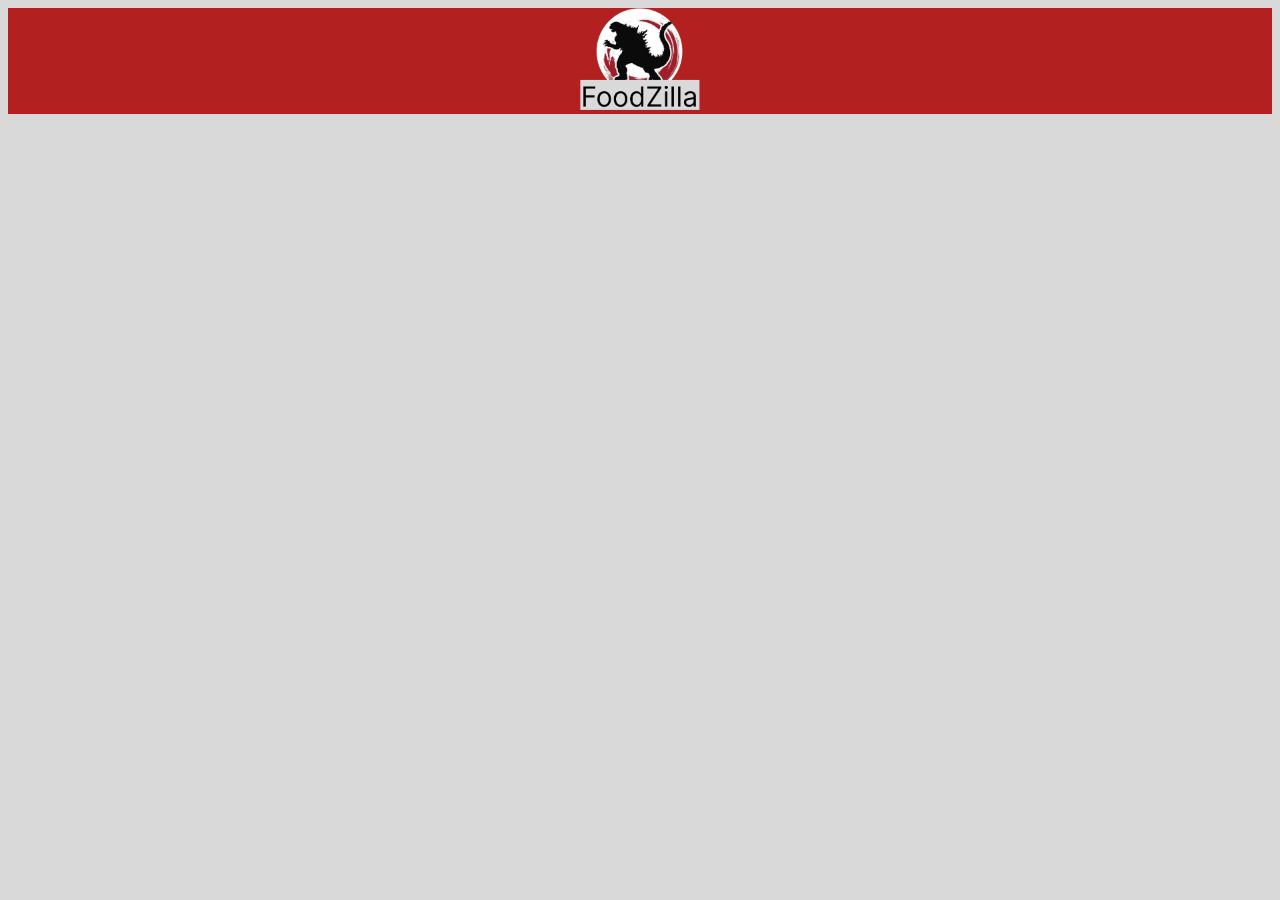
<file: cart/index.html>
<!DOCTYPE html>
<html lang="en">
<head>
    <meta charset="UTF-8">
    <meta name="viewport" content="width=device-width, initial-scale=1.0">
    <title>FoodZilla's APP</title>
    <link rel="stylesheet" href="./style.css">
    <link rel="stylesheet" href="../global.css">
    <script type="module" src="./script.js"></script>
</head>
<body>
    <main>
        <header>
            <div class="div">
                <div class="div">
                    <img id="img-logo" src="/FoodZillaLogo.PNG" alt="LogoPizzaria">
                </div>
            </div>
        </header>
        <table id="table-products">
        </table>
    </main>
</body>
</html>
</file>
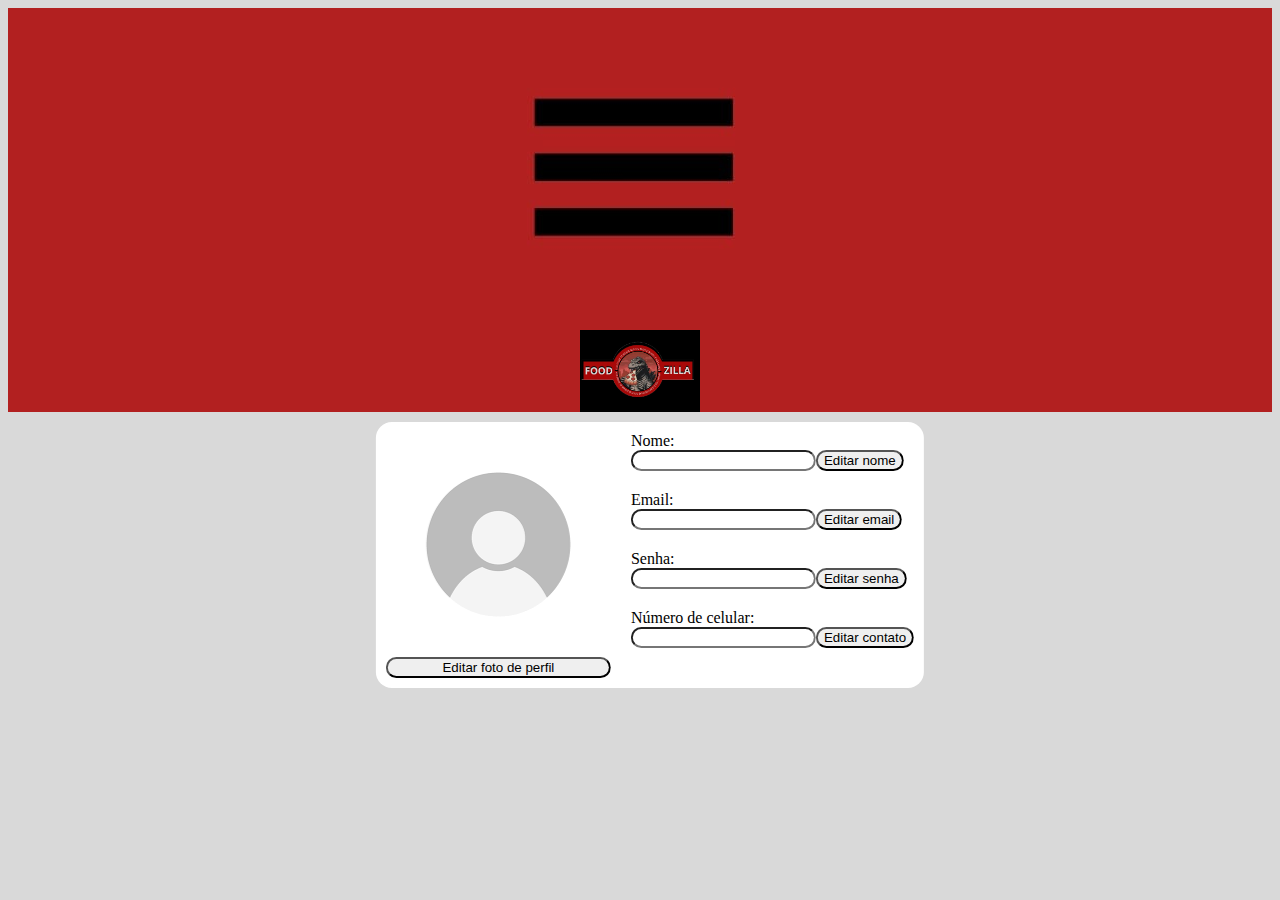
<file: dados/index.html>
<!DOCTYPE html>
<html lang="en">
<head>
    <meta charset="UTF-8">
    <meta name="viewport" content="width=device-width, initial-scale=1.0">
    <title>Meu perfil</title>
    <link rel="stylesheet" href="./style.css">
    <link rel="stylesheet" href="../global.css">
</head>
<body>
    <main>
        <header>
            <div>
                <img class="img-header" src="/menu.png" alt="menu">
            </div>
            <div id="div-logo">
                <img class="img-header" id="img-logo" src="/FoodZillaLogo.jpg" alt="LogoPizzaria">
            </div>
        </header>
        <div id="div-dados">
            <div>
                <form action="" method="post" id="form-profile">
                    <img src="/fotoPerfil.png" alt="fotoPerfil">
                    <input class="input-submit" type="submit" value="Editar foto de perfil">
                </form>
            </div>
            <div id="div-forms">
                <form method="post">
                    <label for="input-name">Nome:</label>
                    <div>
                        <input type="text" name="input-name" id="input-name" readonly>
                        <input class="input-submit" id="input-submit" type="submit" value="Editar nome">
                    </div>
                </form>
                <form method="post">
                    <label for="input-email">Email:</label>
                    <div>
                        <input type="email" name="input-email" id="input-email" readonly>
                        <input class="input-submit" id="input-submit" type="submit" value="Editar email">
                    </div>
                </form>
                <form method="post">
                    <label for="input-password">Senha:</label>
                    <div>
                        <input type="password" name="input-password" id="input-password" readonly>
                        <input class="input-submit" id="input-submit" type="submit" value="Editar senha">
                    </div>
                </form>
                <form method="post">
                    <label for="input-phone">Número de celular:</label>
                    <div>
                        <input type="number" name="input-phone" id="input-phone" readonly>
                        <input class="input-submit" id="input-submit" type="submit" value="Editar contato">
                    </div>
                </form>
            </div>
        </div>
    </main>
</body>
</html>
</file>
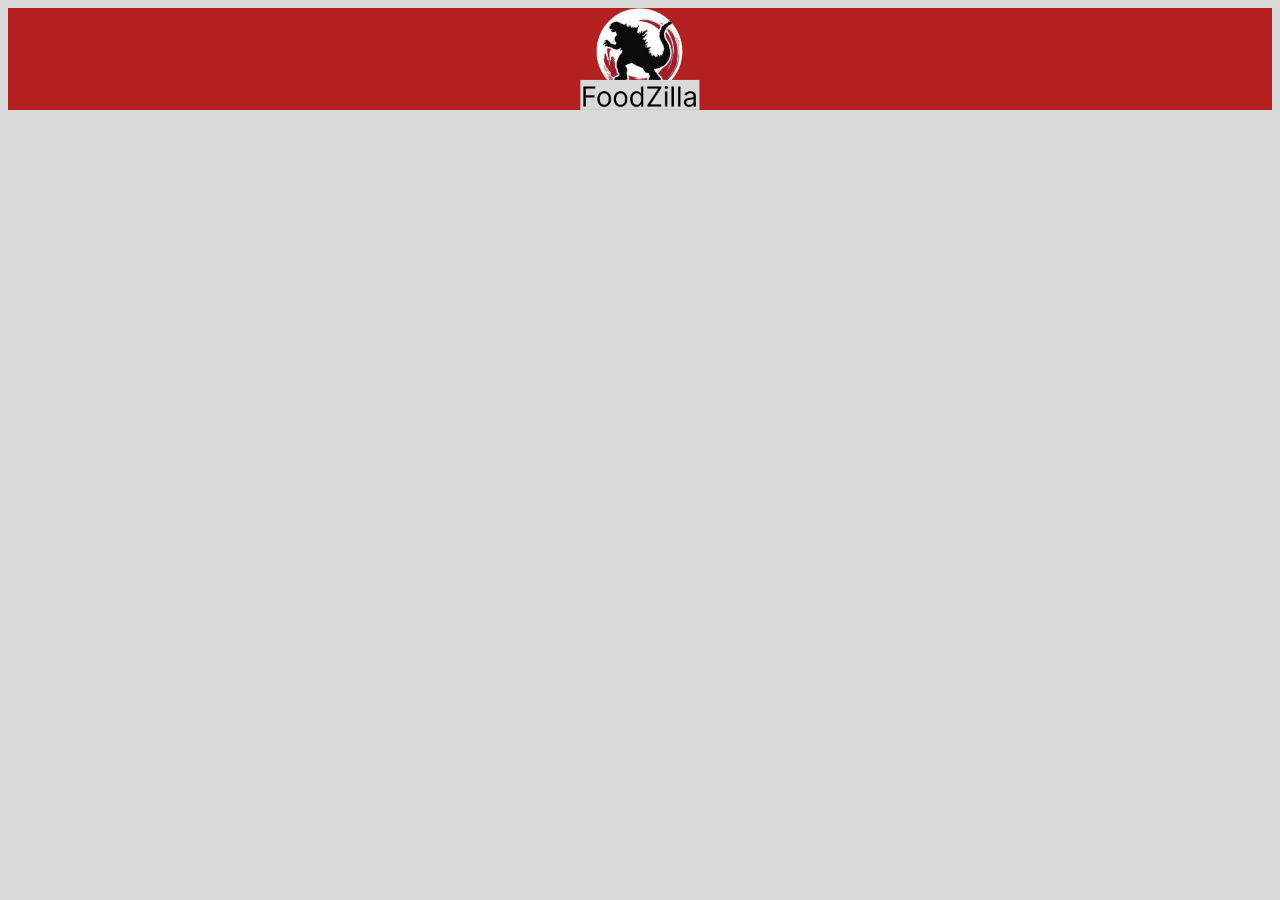
<file: menu/index.html>
<!DOCTYPE html>
<html lang="en">
<head>
    <meta charset="UTF-8">
    <meta name="viewport" content="width=device-width, initial-scale=1.0">
    <title>FoodZilla's APP</title>
    <link rel="stylesheet" href="./style.css">
    <link rel="stylesheet" href="../global.css">
    <script type="module" src="./script.js"></script>
</head>
<body>
    <main>
        <header>
            <div>
                <div>
                    <img id="img-logo" src="/FoodZillaLogo.PNG" alt="LogoPizzaria">
                </div>
            </div>
        </header>
        <div id="div-products"></div>
    </main>
</body>
</html>
</file>
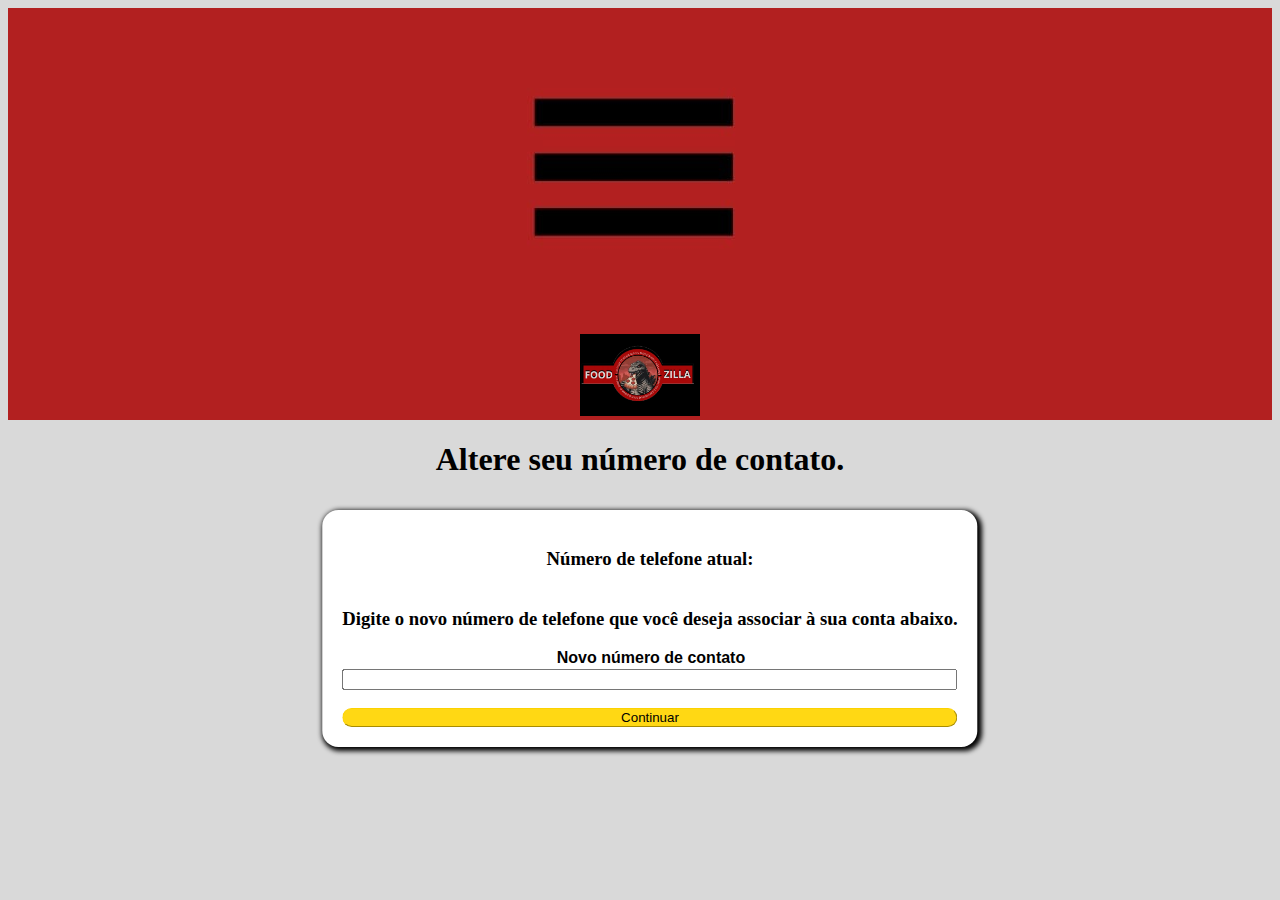
<file: editar-dados/editar-contato/index.html>
<!DOCTYPE html>
<html lang="en">
<head>
    <meta charset="UTF-8">
    <meta name="viewport" content="width=device-width, initial-scale=1.0">
    <title>Alterações</title>
    <link rel="stylesheet" href="../style.css">
    <link rel="stylesheet" href="/global.css">
</head>
<body>
    <main>
        <header>
            <div>
                <img class="img-header" src="/menu.png" alt="menu">
            </div>
            <div id="div-logo">
                <img class="img-header" id="img-logo" src="/FoodZillaLogo.jpg" alt="LogoPizzaria">
            </div>
        </header>
        <h1>Altere seu número de contato.</h1>
        <form action="" method="post">
            <div id="div-edit">
                <h3>Número de telefone atual:</h3>
                <h3>Digite o novo número de telefone que você deseja associar à sua conta abaixo.</h3>
                <label for="input-number">Novo número de contato</label>
                <input type="number" name="input-number" id="input-number">
                <br> <input class="input-submit" type="submit" value="Continuar">
            </div>
        </form>
    </main>
</body>
</html>
</file>
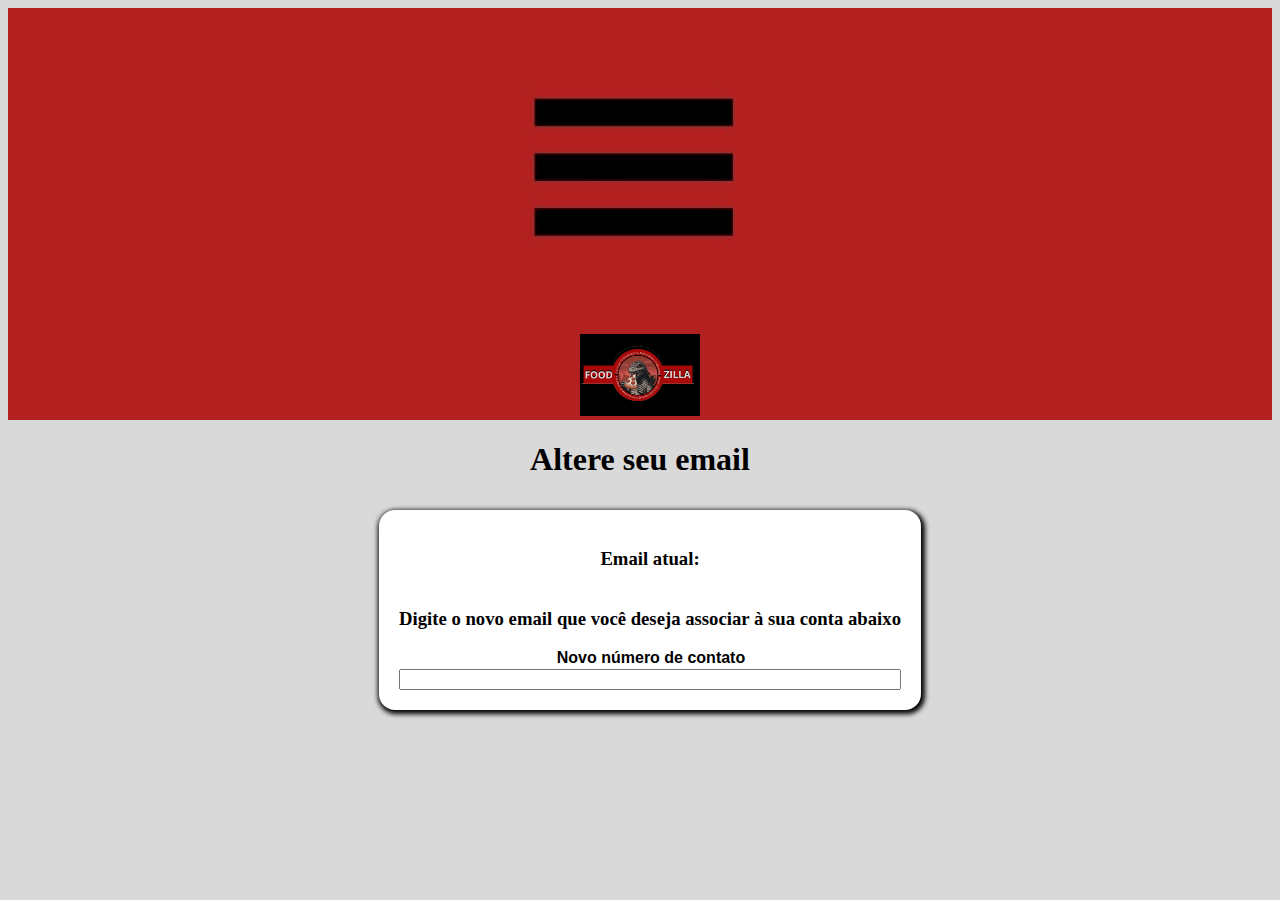
<file: editar-dados/editar-email/index.html>
<!DOCTYPE html>
<html lang="en">
<head>
    <meta charset="UTF-8">
    <meta name="viewport" content="width=device-width, initial-scale=1.0">
    <title>Alterações</title>
    <link rel="stylesheet" href="../style.css">
    <link rel="stylesheet" href="/global.css">
</head>
<body>
    <main>
        <header>
            <div>
                <img class="img-header" src="/menu.png" alt="menu">
            </div>
            <div id="div-logo">
                <img class="img-header" id="img-logo" src="/FoodZillaLogo.jpg" alt="LogoPizzaria">
            </div>
        </header>
        <h1>Altere seu email</h1>
        <div id="div-edit">
            <h3>Email atual:</h3>
            <h3>Digite o novo email que você deseja associar à sua conta abaixo</h3>
            <label for="input-email">Novo número de contato</label>
            <input type="email" name="input-email" id="input-email">
        </div>
    </main>
</body>
</html>
</file>
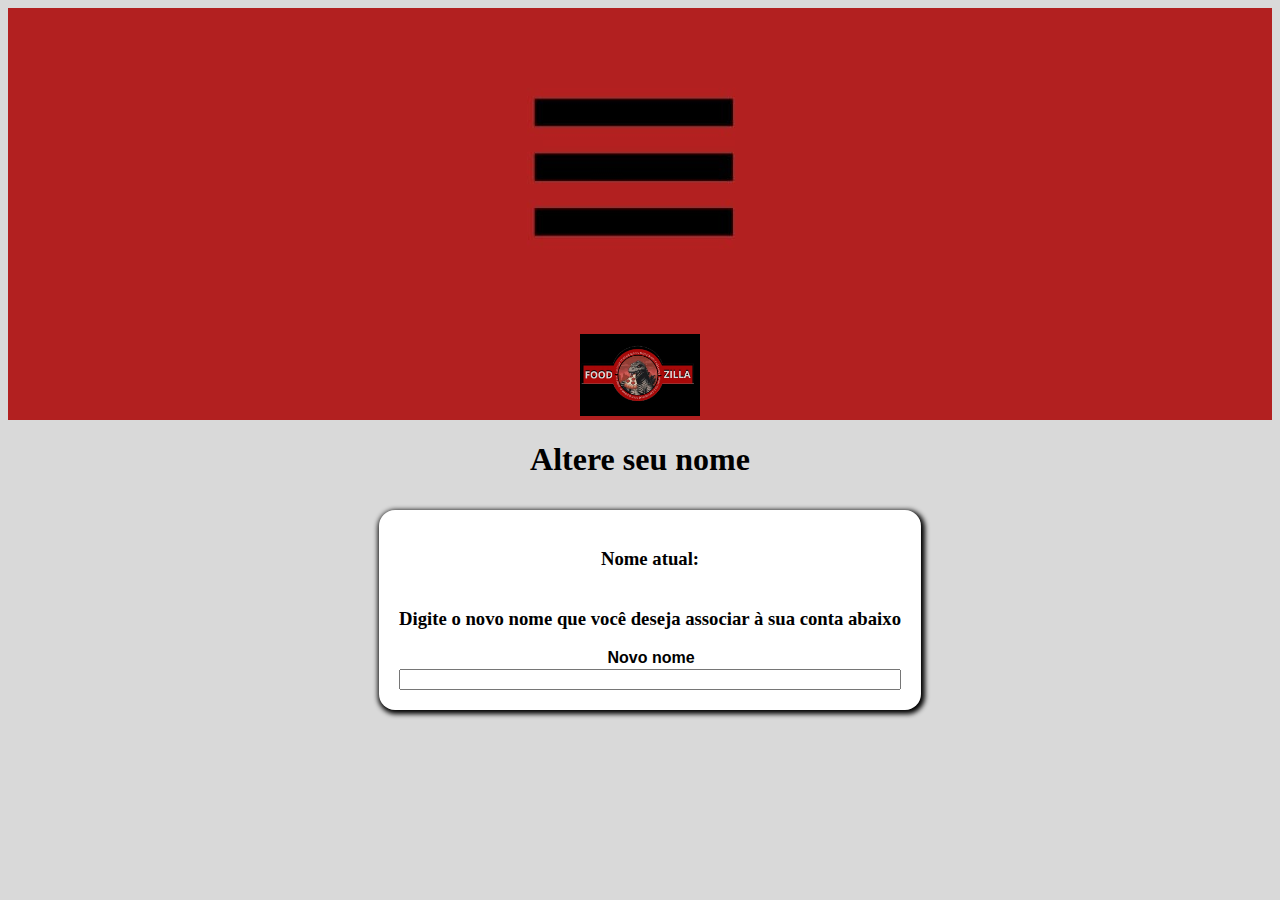
<file: editar-dados/editar-nome/index.html>
<!DOCTYPE html>
<html lang="en">
<head>
    <meta charset="UTF-8">
    <meta name="viewport" content="width=device-width, initial-scale=1.0">
    <title>Alterações</title>
    <link rel="stylesheet" href="../style.css">
    <link rel="stylesheet" href="/global.css">
</head>
<body>
    <main>
        <header>
            <div>
                <img class="img-header" src="/menu.png" alt="menu">
            </div>
            <div id="div-logo">
                <img class="img-header" id="img-logo" src="/FoodZillaLogo.jpg" alt="LogoPizzaria">
            </div>
        </header>
        <h1>Altere seu nome</h1>
        <div id="div-edit">
            <h3>Nome atual:</h3>
            <h3>Digite o novo nome que você deseja associar à sua conta abaixo</h3>
            <label for="input-name">Novo nome</label>
            <input type="text" name="input-name" id="input-name">
        </div>
    </main>
</body>
</html>
</file>
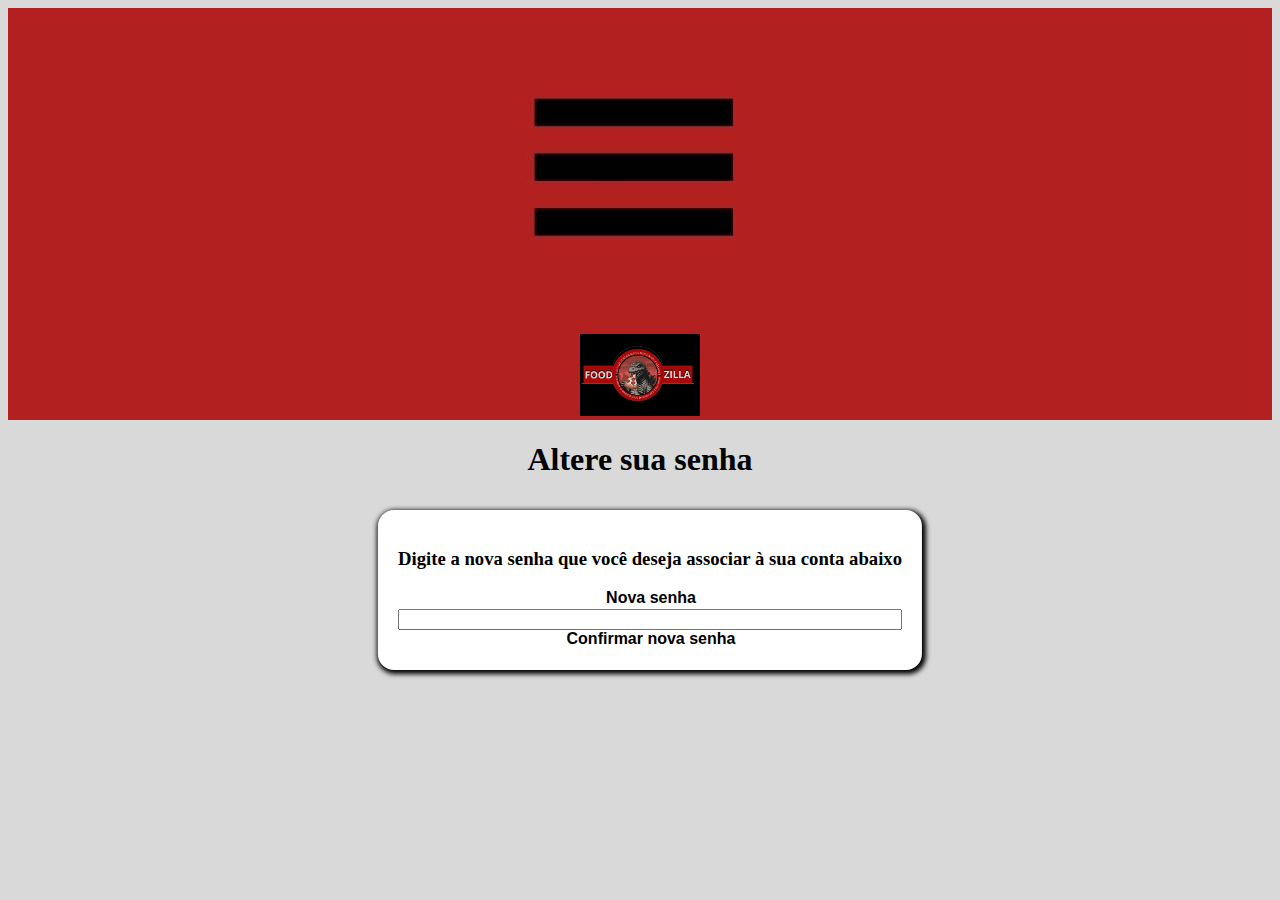
<file: editar-dados/editar-senha/index.html>
<!DOCTYPE html>
<html lang="en">
<head>
    <meta charset="UTF-8">
    <meta name="viewport" content="width=device-width, initial-scale=1.0">
    <title>Alterações</title>
    <link rel="stylesheet" href="../style.css">
    <link rel="stylesheet" href="/global.css">
</head>
<body>
    <main>
        <header>
            <div>
                <img class="img-header" src="/menu.png" alt="menu">
            </div>
            <div id="div-logo">
                <img class="img-header" id="img-logo" src="/FoodZillaLogo.jpg" alt="LogoPizzaria">
            </div>
        </header>
        <h1>Altere sua senha</h1>
        <div id="div-edit">
            <h3>Digite a nova senha que você deseja associar à sua conta abaixo</h3>
            <label for="input-password">Nova senha</label>
            <input type="password" name="input-password" id="input-password">
            <label for="input-confirm-number">Confirmar nova senha</label>
        </div>
    </main>
</body>
</html>
</file>
<file: cart/style.css>
h1{
    background-color: #d9d9d9;
    background-size: 100%;
}
tr, td{
    background-color: #ffffff;
    text-align: center;
}
#td-quantity{
    display: flex;
    flex-direction: row;
}
body{   
    background-color: #d9d9d9;
}
</file>
<file: global.css>
header{
    background-color: #b22020;
    display: flex;
    flex-direction: column;
    align-items: center;
    list-style: circle;
}
#img-logo{
    max-width: 120px;
}
.div{
    text-align: center;
}
</file>
<file: dados/style.css>
body{   
    background-color: #d9d9d9;
}
form{
    display: flex;
    flex-direction: column;
    margin: 10px;
    border-radius: 10px;
}
#div-dados{
    display: flex;
    flex-direction: row;
    position: absolute;
    left: 50%;
    transform: translate(-50%);
    margin: 10px;
    width: max-content;
    background-color: white;
    border-radius: 16px;
}
#div-forms{
    display: flex;
    flex-direction: column;
}
input{
    border-radius: 16px;
}
div{
    display: flex;
    flex-direction: row;
}
</file>
<file: menu/style.css>
h1{
    background-color: #d9d9d9;
    background-size: 100%;
}
li{
    background-color: #ffffff;
    text-align: center;
    display: flex;
    flex-direction: column;
    min-height: 50%;
}
ul{
    max-width: 240px;
    min-width: 240px;
    text-align: center;
    text-align: center;
    display: flex;
    flex-direction: column;
    list-style: circle;
}
body{   
    background-color: #d9d9d9;
}
div{
    display: flex;
    flex-direction: row;
    gap: 10px;
}
main{
    box-sizing: border-box;
    width: 100%;
    margin: 0 auto;
}
</file>
<file: editar-dados/style.css>
body{
    text-align: center;
    background-color: #d9d9d9;
}
#div-edit{
    display: flex;
    flex-direction: column;
    position: absolute;
    left: 50%;
    transform: translate(-50%);
    margin: 10px;
    padding: 20px;
    width: max-content;
    background-color: white;
    border-radius: 16px;
    box-sizing: border-box;
    box-shadow: 2px 2px 5px 2px black;
}
.input-submit{
    background-color: #FFD814;
    border-color: #FCD200;
    border-radius: 16px;
    border-width: 1px;
}
label{
    font-weight: 700;
    display: block;
    padding-left: 2px;
    padding-bottom: 2px;
    font-family: Arial,sans-serif;
}
</file>
